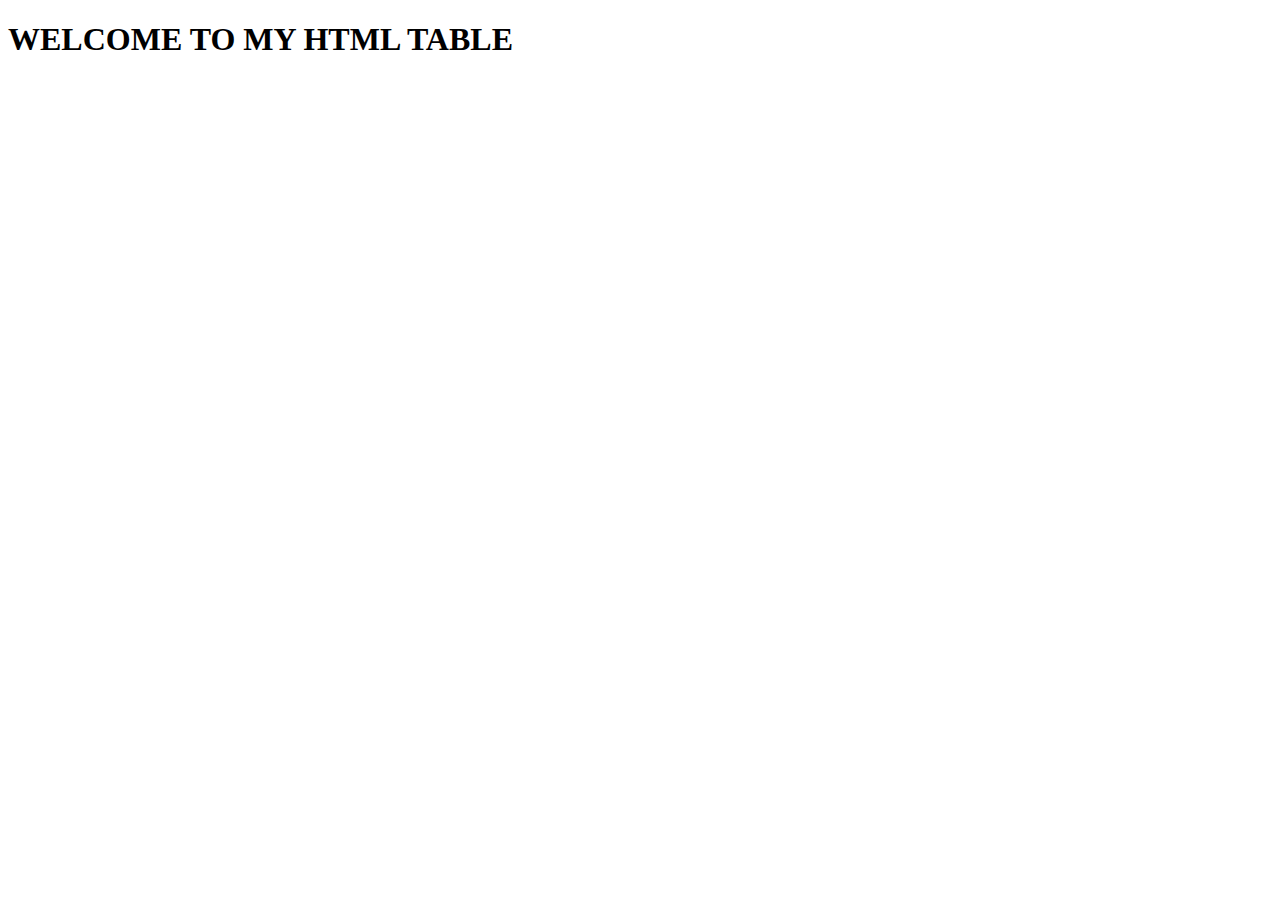
<file: templates/index.html>
<!DOCTYPE html>
<html lang="en">

<head>
  <meta charset="UTF-8">
  <meta http-equiv="X-UA-Compatible" content="IE=edge">
  <meta name="viewport" content="width=device-width, initial-scale=1.0">
  <title>HTML Table</title>
</head>

<body>
  <h1>WELCOME TO MY HTML TABLE</h1>
</body>

</html>
</file>
